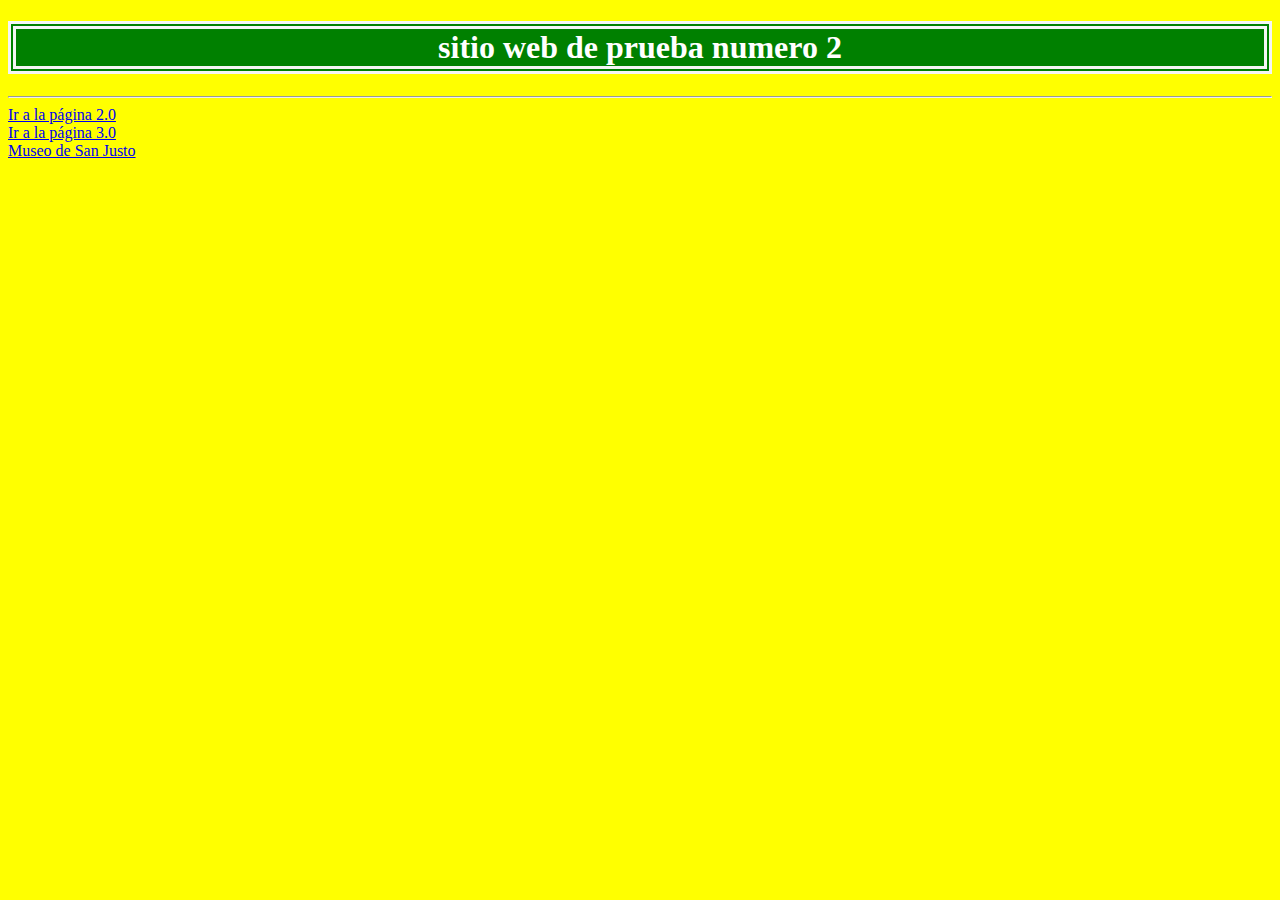
<file: index.html>
<!DOCTYPE html>
<html lang="es">
<head>
    <meta charset="UTF-8">
    <meta http-equiv="X-UA-Compatible" content="IE=edge">
    <meta name="viewport" content="width=device-width, initial-scale=1.0">
    <title>sitio web 2.0 : : luka y Joaquin</title>
    <style>
        h1 {
            color:white;
            border:double 8px whitesmoke;
            text-align: center;
            background-color: green;
        }
    </style>
</head>
<body bgcolor="yellow"></body>
    <h1>sitio web de prueba numero 2</h1>
    <hr>
    <a href="docs/página2.html">Ir a la página 2.0</a>
    <br />
    <a href="docs/pagina3.html">Ir a la página 3.0</a>
    <br/>
    <a href="http://www.museosanjusto.com.ar">Museo de San Justo</a>
</body>
</html>
</file>
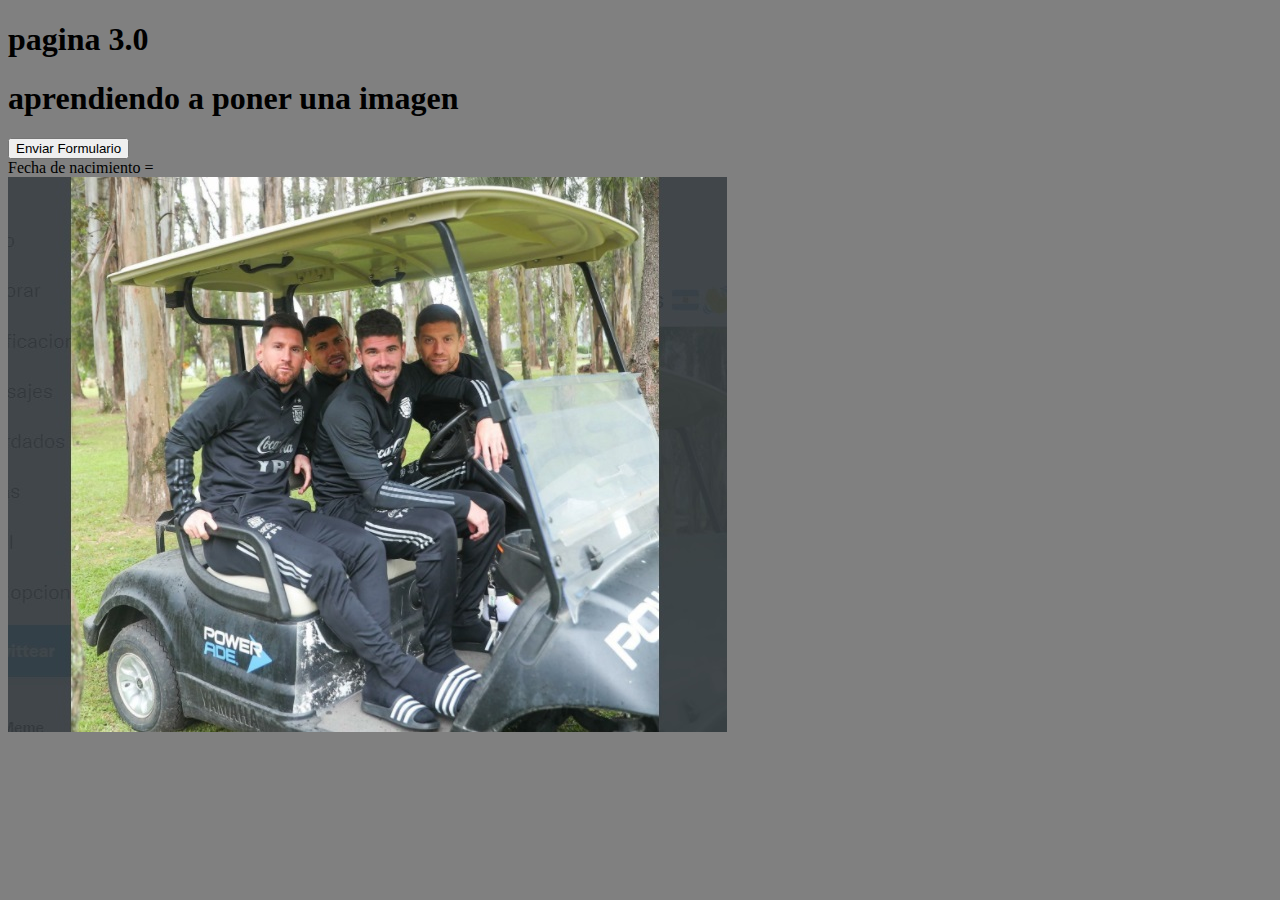
<file: docs/pagina3.html>
<!DOCTYPE html>
<html lang="en">
<head>
    <meta charset="UTF-8">
    <meta http-equiv="X-UA-Compatible" content="IE=edge">
    <meta name="viewport" content="width=device-width, initial-scale=1.0">
    <title>pagina3.0 Luka y joaquin : formularios</title>
</head>
<body bgcolor="gray"></body>
<h1>pagina 3.0</h1>
<h1>aprendiendo a poner una imagen</h1>
   <form action="../index.html" method="get">
    <input type="submit" value="Enviar Formulario">
    <br/>
    <label for="fecha">Fecha de nacimiento</label>
    <inputn type="date" name="fecha" id>=</inputn>
   </form>
   <img src="../imgs/scaloneta.jpg" alt=""> 
</body>
</html>
</file>
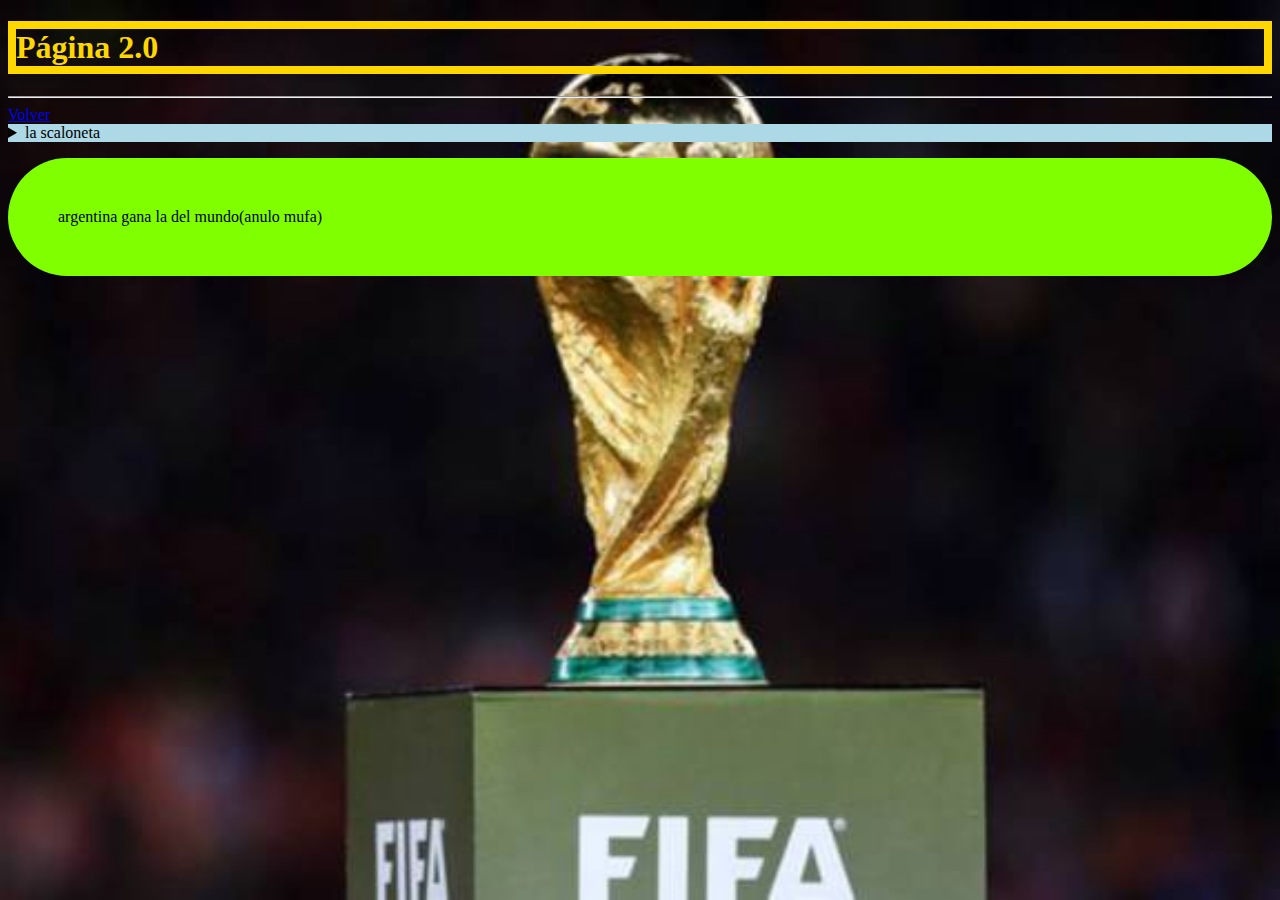
<file: docs/página2.html>
<!DOCTYPE html>
<html lang="es">
<head>
    <meta charset="UTF-8">
    <meta http-equiv="X-UA-Compatible" content="IE=edge">
    <meta name="viewport" content="width=device-width, initial-scale=1.0">
    <title>página2.0: Luka y Joaquin</title>
    <link rel="stylesheet" href="../css/estilos.css">
</head>
<body bgcolor="grey">
<h1 style="color: gold;border:solid 8px gold;">Página 2.0</h1>  
<hr /> 
<a href="../index.html">Volver</a> 
<details>
    <summary>la scaloneta</summary>
    <p>la lista para qatar</p>
    <p class= "parrafoResaltado">messi the goat</p>
    <p>el kun</p>
    <p>y de paul</p>
    <p>el dibu</p>
</details> 
<p id="parrafoEspecial">argentina gana la del mundo(anulo mufa)</p>
</body>
</html>
</file>
<file: css/estilos.css>
details {
    background-color: lightblue;
}

.parrafoResaltado {
    font-size: 24px;
    padding: 40px;
    border: double 6px white;
    border-radius: 10px;
    background-color: white;
    text-align: center;
    color: gold;
}

#parrafoEspecial {
    background-color: chartreuse;
    border-radius: 80px;
    padding: 50px;
}

#parrafoEspecial:hover {
    background-color: burlywood;
    border-radius: 80px;
    padding: 50px
}

p:hover{
    text-decoration: underline;
    transform: scale(105%);
}

body {
    background-image: url(../imgs/copa\ del\ mundo.jpg);
    background-repeat: no-repeat;
    background-attachment: fixed;
    background-position: center center;
    background-size: cover;
}
</file>
